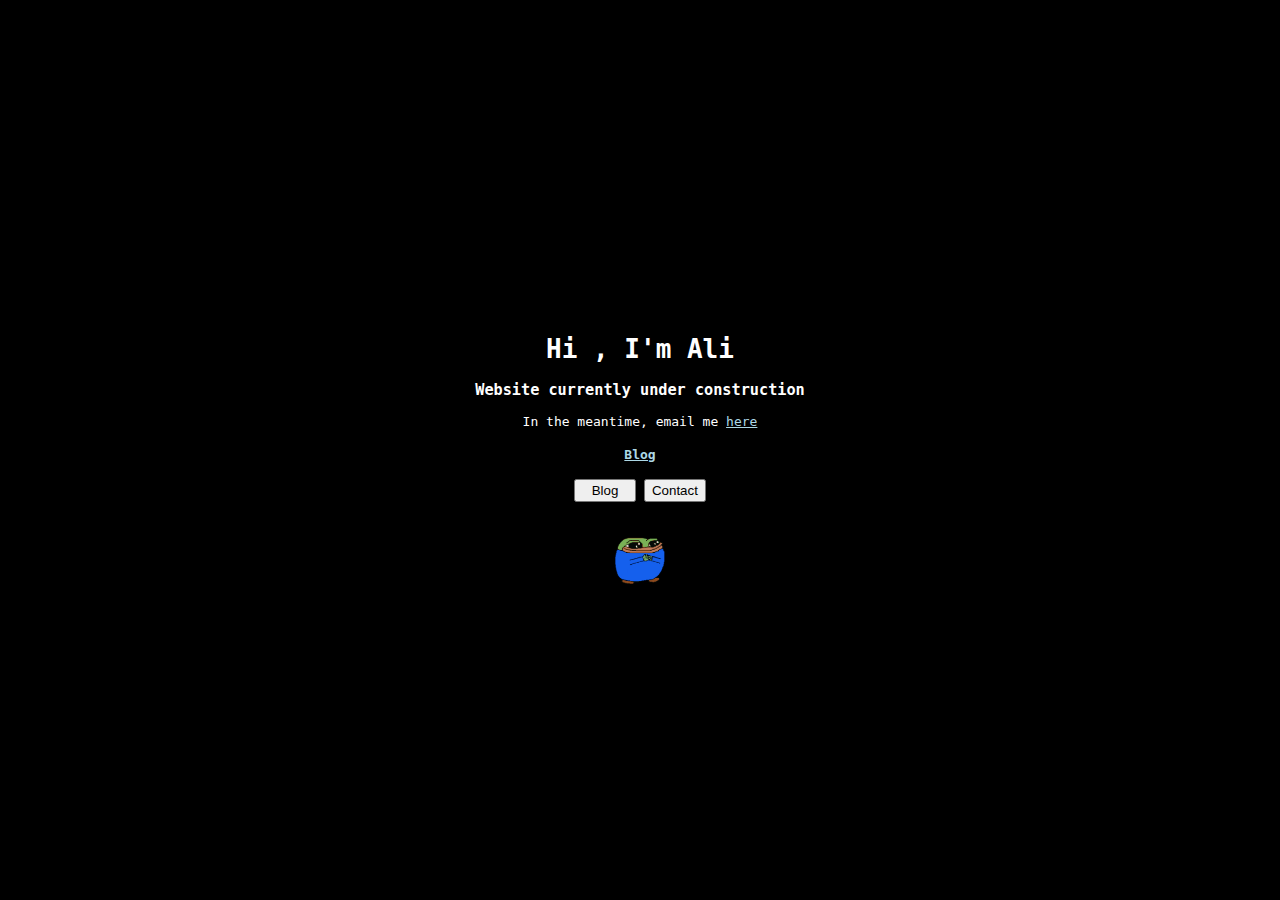
<file: index.html>
<!DOCTYPE html>
<html lang="en">
<head>
    <link rel="stylesheet" href="styles.css">
    <meta charset="UTF-8">
    <meta name="viewport" content="width=device-width, initial-scale=1.0">
    <title>Ali Khazem</title>
</head>
<body>
    <main>
        <article>
            <h1>Hi , I'm Ali</h1>
            <h3>Website currently under construction</h3>
            <p>In the meantime, email me <a href="mailto:ali@alikhazem.com">here</a></p>
            <h4><a href="Blog/index.html">Blog</a></h4>
            <button id="Blog" type="button" onclick="blogRedirect()">Blog</button>
            <button id="Contact" type="button" onclick="contactRedirect()">Contact</button>
            <a href="/pepe/index.html"><img src="/resources/1.gif" alt="pepe"></a>
        </article>
    </main>

<script>
    function blogRedirect(){
location.href = "https://alikhazem.github.io/Blog/index.html";
} 
function contactRedirect(){
    location.href = "mailto:ali@alikhazem.com"
}
</script>
</body>
</html>
</file>
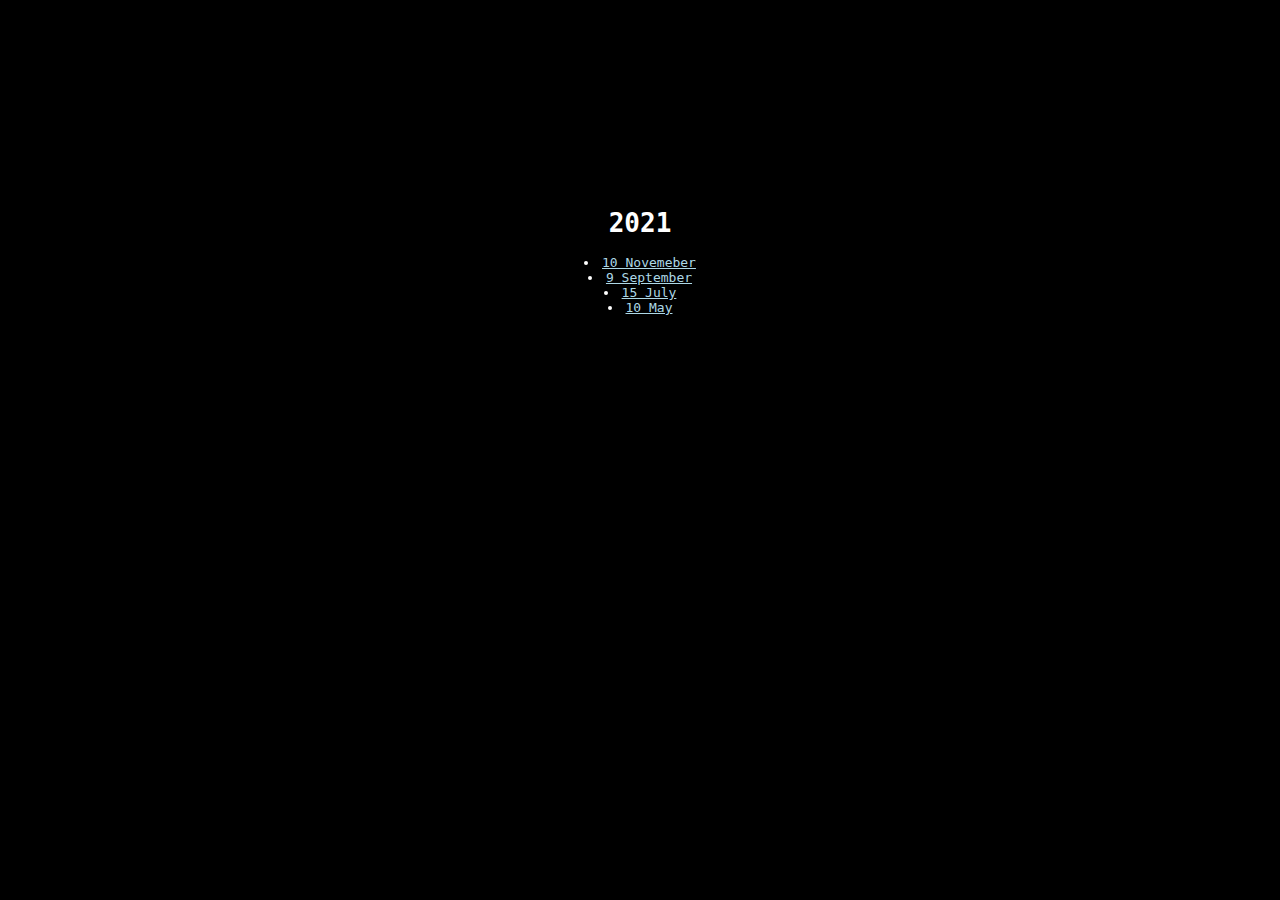
<file: Blog/index.html>
<!DOCTYPE html>
<html lang="en">
<head>
    <link rel="stylesheet" href="styles.css">
    <meta charset="UTF-8">
    <meta name="viewport" content="width=device-width, initial-scale=1.0">
    <title>Ali Khazem Blog</title>
</head>
<body>
    <main>
        <article>
            <h1>2021</h1>
            <ul>
                <li><a href="2021/10-11.html">10 Novemeber</a></li>
                <li><a href="2021/09-09.html">9 September</a></li>
                <li><a href="2021/15-07.html">15 July</a></li>
                <li><a href="2021/10-05.html">10 May</li>
            </ul>
        </article>
    </main>
</body>
</html>
</file>
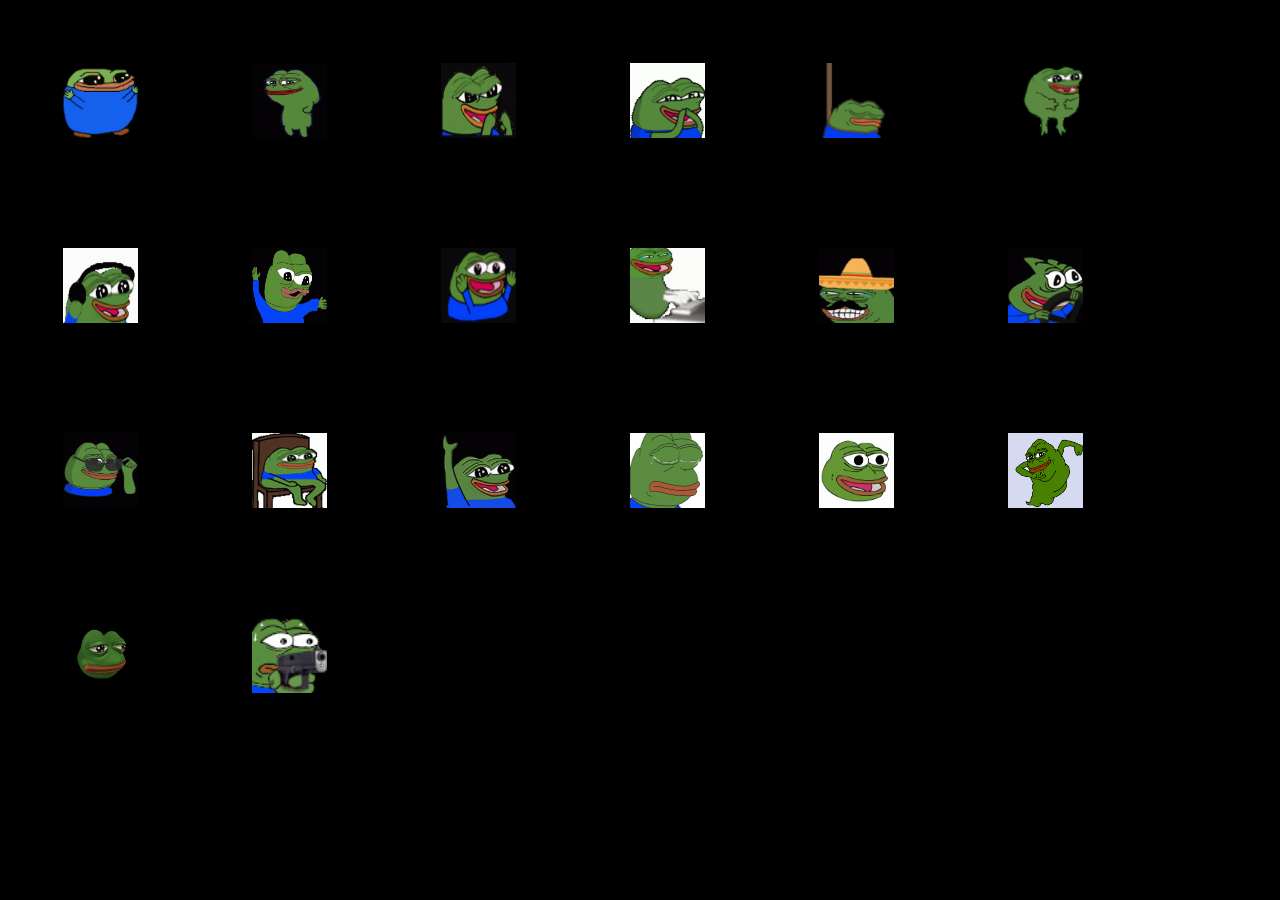
<file: pepe/index.html>
<!DOCTYPE html>
<html lang="en">
<head>
    <link rel="stylesheet" href="styles.css">
    <meta charset="UTF-8">
    <meta name="viewport" content="width=device-width, initial-scale=1.0">
    <title>Pepe</title>
</head>
<body>
    <img src="/resources/1.gif" alt="pepe">
    <img src="/resources/2.gif" alt="pepe">
    <img src="/resources/3.gif" alt="pepe">
    <img src="/resources/4.gif" alt="pepe">
    <img src="/resources/5.gif" alt="pepe">
    <img src="/resources/6.gif" alt="pepe">
    <img src="/resources/7.gif" alt="pepe">
    <img src="/resources/8.gif" alt="pepe">
    <img src="/resources/9.gif" alt="pepe">
    <img src="/resources/10.gif" alt="pepe">
    <img src="/resources/11.gif" alt="pepe">
    <img src="/resources/12.gif" alt="pepe">
    <img src="/resources/13.gif" alt="pepe">
    <img src="/resources/14.gif" alt="pepe">
    <img src="/resources/15.gif" alt="pepe">
    <img src="/resources/16.gif" alt="pepe">
    <img src="/resources/17.gif" alt="pepe">
    <img src="/resources/18.gif" alt="pepe">
    <img src="/resources/19.gif" alt="pepe">
    <img src="/resources/20.gif" alt="pepe">
</body>
</html>
</file>
<file: Blog/26-06.html>
<!DOCTYPE html>
<html>
<head>
<title>How I do my computing</title>
<meta http-equiv="Content-type" content="text/html;charset=UTF-8">
<link rel="stylesheet" href="/Blog/blogstyles.css">
</head>
<body>
    <div>
<h1 id="how-i-do-my-computing">How I do my computing</h1>
<p>Over the last year and a half, I have really tweaked the way I do computing to suit my every need. The onset of Covid-19 and the insuing lockdowns aided in this process. I found myself pretty much on the computer all the time. Whether it be online school, the work that I got post the school day, and recreational use. Therefore, the time spent on my computer should be time that allows me to be as &quot;productive&quot; as possible. This led me to establish a few &quot;guidelines&quot; that I wanted out of a particular workflow.</p>
<ul>
<li>Performance</li>
<li>Ease of use</li>
<li>Privacy</li>
<li>Control</li>
<li>Battery life (Not as important)</li>
<li>Stability</li>
<li>Freedom</li>
</ul>
<p>As a life-long Windows user, the choice was obvious; continue using Windows. However, with every update, Windows 10 became more and more slow, junky, and felt less and less smooth on my relatively high end hardware. This led me to explore alternative operating systems. I stumbled upon/tried many variants of the GNU/Linux operating system, such as, Ubuntu, Linux Mint, Debian, Arch Linux, Fedora, and even an experiment with Gentoo Linux. However, the endless nights distro-hopping ended when i stumbled on Void Linux. This is my daily driver and has given me the best desktop experience I have ever had. It is rock solid stable, whilst also being a rolling release, allowing me to install the latest and greatest software. It should be said that there are a lot of specifics that I would like to save for another article with regards to Void Linux, but I can comfortably say that it is truly an amazing operating system.</p>
<p>However, Void Linux alone does not meet every use case for me. Gaming is an issue that can not really be solved for me by GNU/Linux. My hardware is simply incompatible with any other operating system besides Windows. That is why I still have a Windows partition that I use to play any game my heart desires. The main reason for my hardware's lack of compatibility is that it has a lot of propriatary firmware. This paired with the fact that fan control, power plans, and warranty support, are controlled by a single application on my laptop called &quot;Dragon Centre&quot;. There is an open source alternative in the making, however the project is not yet mature enough to be used full time. For reference, some basic specs of my hardware are listed below:</p>
<p>MSI GF65 Thin</p>
<ul>
<li>intel core i5 10300</li>
<li>Nvidia Geforce 1660ti</li>
</ul>
<h1 id="what-programs-do-i-use">What programs do I use?</h1>
<p><em>Window Manager</em></p>
<ul>
<li><a href="https://dwm.suckless.org">DWM</a></li>
</ul>
<p><em>Terminal</em></p>
<ul>
<li>Kitty</li>
<li>Urxvt</li>
</ul>
<p><em>Shell</em></p>
<ul>
<li>Bash</li>
</ul>
<p><em>Browser</em></p>
<ul>
<li>Firefox (Void Linux)</li>
<li>Brave (Windows)</li>
</ul>
<p><em>Text Editor</em></p>
<ul>
<li>Vim</li>
</ul>
<p><em>File Manager</em></p>
<ul>
<li>Ranger</li>
</ul>
<p><em>Mail Client</em></p>
<ul>
<li>Thunderbird</li>
<li>Outlook</li>
</ul>
<p><em>PDF Viewer</em></p>
<ul>
<li>Zathura</li>
</ul>
<p><em>Media Player</em></p>
<ul>
<li>MPV</li>
</ul>
<h1 id="will-i-change-anything">Will I change anything?</h1>
<p>For the most part, I am very happy with what I currently have going with regards to computing. If I was to ever change anything about my computing, it would be the reduction of propriatary software in my workflow. Switching from things such as Windows would be great once the firmware and software for my specific machine is available on GNU/Linux. I use propriatary software more out of convenience than anything else, but I would like to use <em>free</em> alternatives when they become available.</p>
<p>One more thing that I think I will change out is my display environment. I would like to switch to a more holistic experience through the use of a full fledged desktop environment. Due to my old distro-hopping, I am very much aware of what I like and what I don't like. If I was to switch to a desktop environment, it would be XFCE.</p>
<p><em>This article is subject to change as I continue to go deeper into the rabbit hole.</em></p>
</div>
</body>

</html>
</file>
<file: styles.css>
body{
    font-family: monospace;
    background: rgb(0, 0, 0);
    margin: 0;
    padding: 0;
    font-family: monospace;
}

main{
    color: white;
    display: grid;
    place-items: center;
    min-height: 100vh;
    text-align: center;     
    color: white;
}
main a{
    color: lightblue;
}

button {
    display: inline-block;
    text-align: center;
    width: 62px;
    height: 23px;
    }
    
main ul{
        padding-left: 0;
    }

main ul li {
        list-style-position: inside;
     }

a img {
width: 50px;
margin-left: auto;
margin-right: auto;
display: block;
margin-top: 32px;
}
</file>
<file: Blog/styles.css>
body{
    font-family: monospace;
    background: rgb(0, 0, 0);
    margin: 0;
    padding: 0;
    font-family: monospace;
}

main{
    color: white;
    display: grid;
    place-items: center;
    min-height: 100vh;
    text-align: center;     
    color: white;
}
main a{
    color: lightblue;
}

a button {
    display: inline-block;
    text-align: center;
    
    }
    
main ul{
        padding-left: 0;
    }

main ul li {
        list-style-position: inside;
     }
</file>
<file: pepe/styles.css>
img {
    display: inline-flex;
    width: 75px;
    height: 75px;
    flex-wrap: wrap;
    vertical-align: middle;
    justify-content: center;
    padding: 55px;
    margin: auto;
}
body{
    background-color: rgb(0, 0, 0);
}
</file>
<file: Blog/blogstyles.css>
body{
    font-family: monospace;
    background: black;
    margin: 0;
    padding: 25px;
    font-family: monospace;
}

main{
    color: white;
    place-items: center;
    min-height: 100vh;
    text-align: center;     
    color: white;
}
a{
    color: lightblue;
}
</file>
